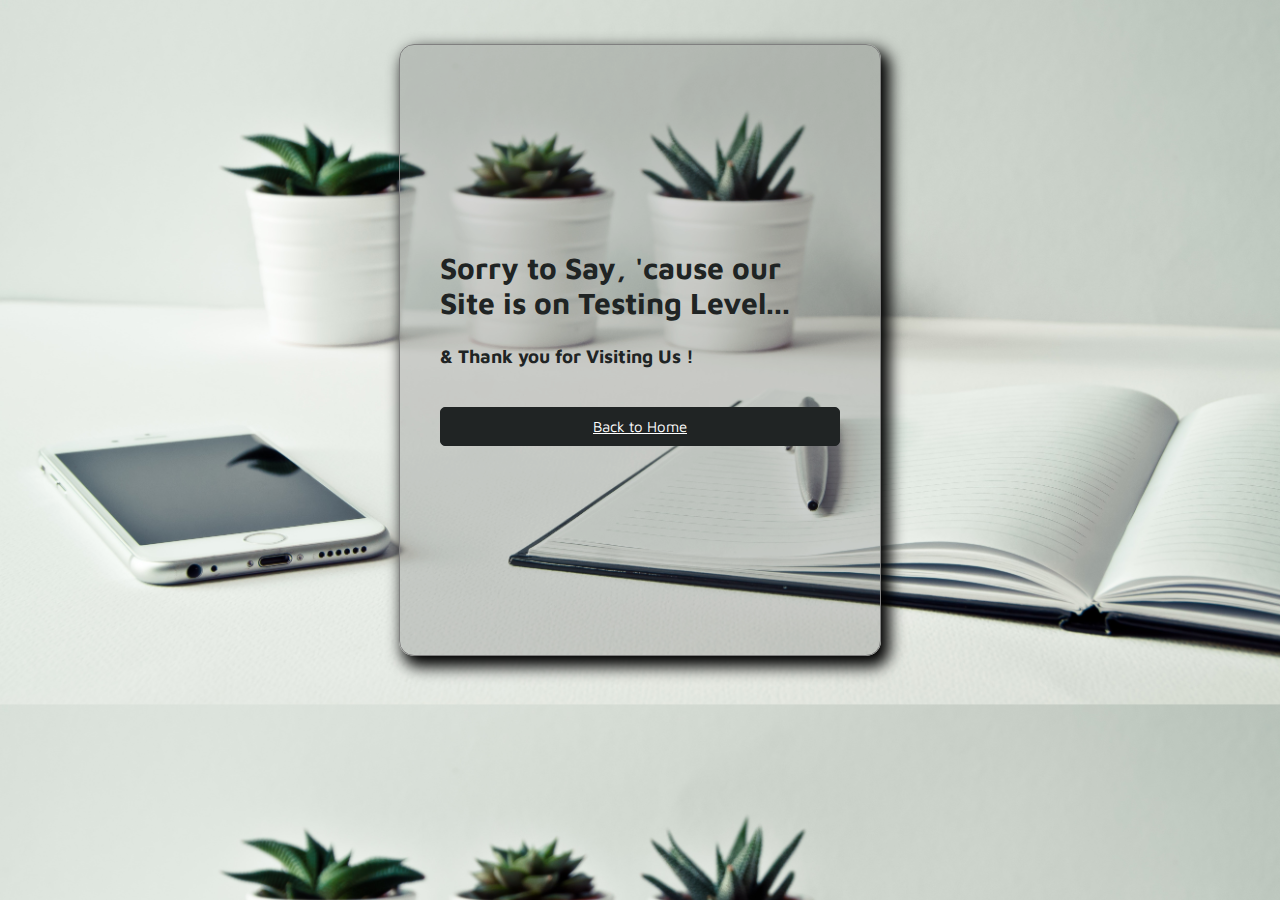
<file: Error_404.html>
<!DOCTYPE html>
<html lang="en">
  <head>
    <link rel="preconnect" href="https://fonts.googleapis.com"><link rel="preconnect" href="https://fonts.gstatic.com" crossorigin><link href="https://fonts.googleapis.com/css2?family=Maven+Pro&display=swap" rel="stylesheet">
    <link rel="stylesheet" href="style_form.css" />
    <meta charset="UTF-8" />
    <meta http-equiv="X-UA-Compatible" content="IE=edge" />
    <meta name="viewport" content="width=device-width, initial-scale=1.0" />
    <title>Meet | Registration</title>
  </head>
  <body>
    <div class="container">
      <div class="info"  id="thanks">
        <h2>Sorry to Say, 'cause our Site is on Testing Level...</h2>
        <h3>& Thank you for Visiting Us !</h3>
        <a href='index.html' class="btn"> Back to Home</a>
      </div>
    </div>
  </body>
</html>
</file>
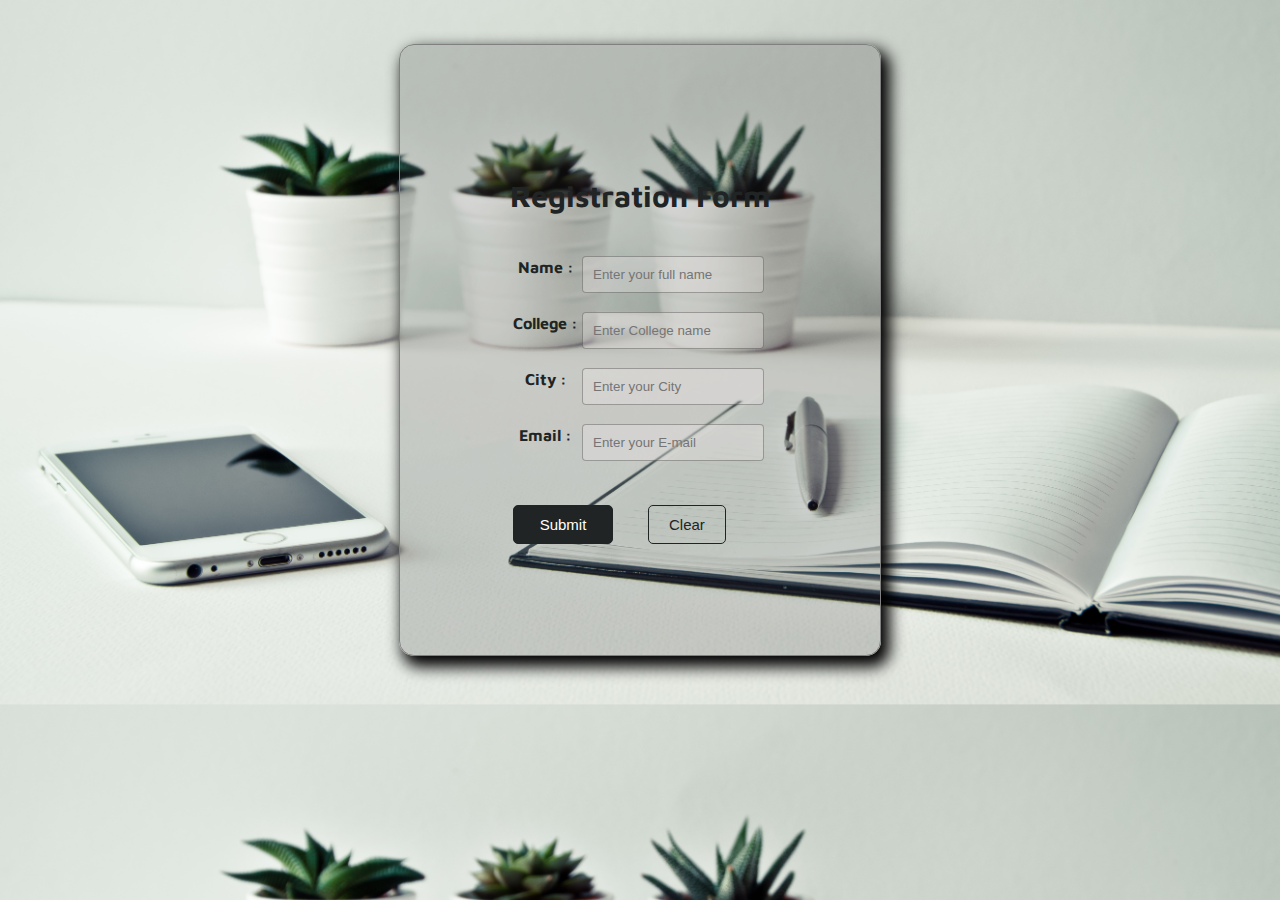
<file: form.html>
<!DOCTYPE html>
<html lang="en">
  <head>
    <link rel="preconnect" href="https://fonts.googleapis.com"><link rel="preconnect" href="https://fonts.gstatic.com" crossorigin><link href="https://fonts.googleapis.com/css2?family=Maven+Pro&display=swap" rel="stylesheet">
    <link rel="stylesheet" href="style_form.css" />
    <meta charset="UTF-8" />
    <meta http-equiv="X-UA-Compatible" content="IE=edge" />
    <meta name="viewport" content="width=device-width, initial-scale=1.0" />
    <title>Meet | Registration</title>
  </head>
  <body>
    <div class="container">
      <div class="info">
        <form action="data.php" method="post">  
          <table>
            <h2>Registration Form</h2>
            <tr>
              <th>Name : </th>
              <td><input type="text" name="name" id="" placeholder="Enter your full name" required></td>
            </tr>
            <tr>
              <th>College : </th>
              <td><input type="text" name="college" placeholder="Enter College name" required></td>
            </tr>
            <tr>
              <th>City : </th>
              <td><input type="text" name="city" placeholder="Enter your City" required></td>
            </tr>
            <tr>
              <th>Email : </th>
              <td><input type="email" name="email" placeholder="Enter your E-mail" required></td>
            </tr>
            <div class="buttons">
              <tr>
                <td colspan="2">
                  <a href="Error_404.html"><input type="button" value="Submit" name="submit" class="btn"></a>
                  
                  <input type="reset" value="Clear" class="btn" id="reset">
                </td>
              </tr>
            </div>
          </table>
        </form>
      </div>
    </div>
  </body>
</html>
</file>
<file: style_form.css>
body {
  font-family: "Maven Pro", sans-serif;
  margin: 0;
  padding: 0;
  background-image: url("background.jpg");
  background-size: cover;
  color: #202424;
}
.container {
  height: 700px;
  width: 100%;
  display: flex;
  justify-content: center;
  align-items: center;
}
.info {
  display: flex;
  justify-content: center;
  align-items: center;
  box-shadow: 6px 8px 15px 3px black;
  width: 400px;
  height: 530px;
  border: 1px solid grey;
  border-radius: 15px;
  background-color: rgb(60 60 60 / 0.2);
  padding: 40px;
}

.btn {
  margin-top:40px;
  display: flex;
  justify-content: center;
  background-color: #202424;
  color: #fff;
  font-size:15px;
  padding: 10px 20px;
  border-radius: 5px;
  border: 1px solid #202424;
  transition: all 0.3s ease-in;

}
.btn:hover {
  cursor: pointer;
  transition: all 0.3s ease-out;
  background-color: transparent;
  color: #202424;
}
#reset{
  background-color: transparent;
  color: #202424;
}
#reset:hover {
  cursor: pointer;
  transition: all 0.3s ease-out;
  background-color:#202424;
  color: #fff;
}
.buttons{
  
  display: flex;
  align-items: center;
  justify-content: center;
}
.info h2{
  
  font-size: 30px;
}
td input[type="text"],td input[type="email"]{
  border: 1px solid rgba(18, 17, 17, 0.3);
  border-radius: 4px;
  background-color: rgb(241, 235, 235,0.3);
  width: 160px;
  padding: 10px;
  margin-top: 15px;
}
td input[type='button']{
  display: inline-block;
  width: 100px;
}
td input[type='reset']{
  position: relative;
  left: 30px;
  display: inline-block;
}

#thanks{
  display: block;
}
#thanks h2{
  /* color:grey; */
  margin-top: 165px;
}
/*-------------MEDIA QUERIES --------------*/
@media (max-width: 700px) {
  .info {
    /* position: relative;
        top:10px; */
    width: 66%;
    height: 70%;
  }

  .btn a {
    font-size: 15px;
  }
  .btn {
    margin-top: 80px;
  }
  @media (max-width: 385px) {
    .info {
      margin: auto 20px;
      transform: scale(0.8);
    }
  }
}
</file>
